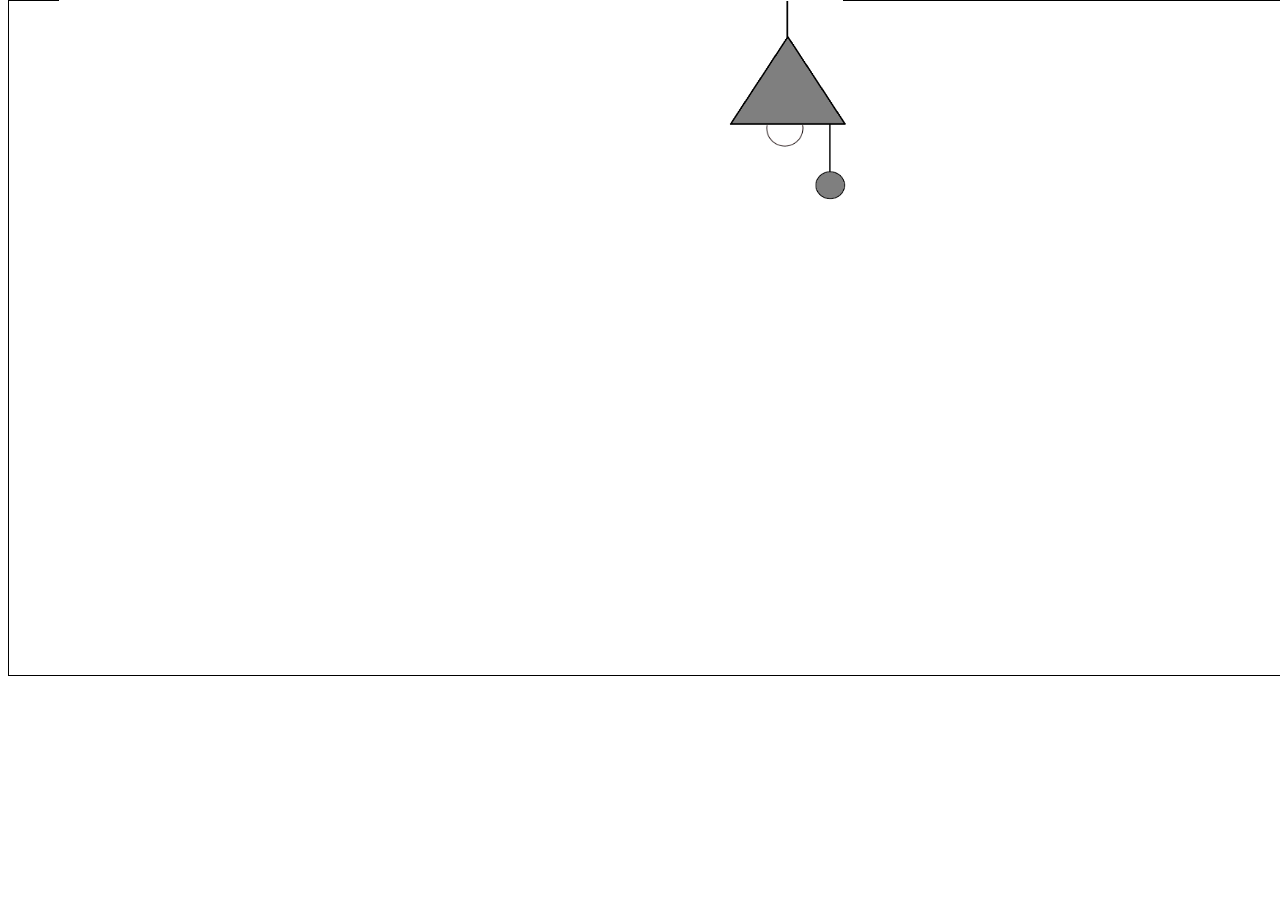
<file: index.html>
<!DOCTYPE html>
<html lang="en">
<head>
    <meta charset="UTF-8">
    <meta name="viewport" content="width=device-width, initial-scale=1.0">
    <title>Lamp-Project</title>
    <link href="main.css" rel="stylesheet">
    <link href="login.css" rel="stylesheet">
    
</head>
<body>
    <div id="trans-cntr">
        
            <div id="lamp">
                <img src="lamp-strc.png" alt="lamp-head" width="380px" height="200px" id="lamp-head">
                <img src="lamp.png" alt="lamp" width="80px" height="40px" id="lamp-light">
                <img src="light1.png" alt="light" width="82px" height="74px" id="light1">
                <img src="lamp-btn.png" alt="lamp-btn" width="100px" height="55px" id="lamp-btn">
                <button id="cir-btn" onclick="">  hi </button>
                <img src="act-light.png" alt="light" height="750px" width="750px" id="act-light">
                 <div id="mdiv"></div>
                 <div class="container">

            <div class="login-cntr">

                <div id="logo-div">
                    <txt id="log-in">
                        Log-in into your Account
                    </txt>
            
                    <img id="wrong" src="wrong.png" alt="wrong" width="26px" height="26px" usemap="#wrong">

                    <map name="wrong">
                        <area shape="default" coords="0,0,640,640" href="#" target="_self">
                    </map>
                </div>

        <hr width="300px" style="margin-top: 10px; margin-bottom: 20px;">

        <form>

            <label id="fl">Username:</label>
            <input type="text" placeholder="USERNAME" required title="Username" id="username"><br><br>

            
            <label id="fl">
                Password:
            </label>

            <input type="password" placeholder="PASSWORD" required title="Password" id="password"><br><br>

            <div id="button-cntr">
                <input type="submit" value="Log in" id="btn">
                <input type="reset" value="clear" id="btn">   
            </div> 

        </form>
            </div>
        </div> 
            </div> 
           
        
    </div>
    

    <script src="main.js"></script>
</body>
</html>
</file>
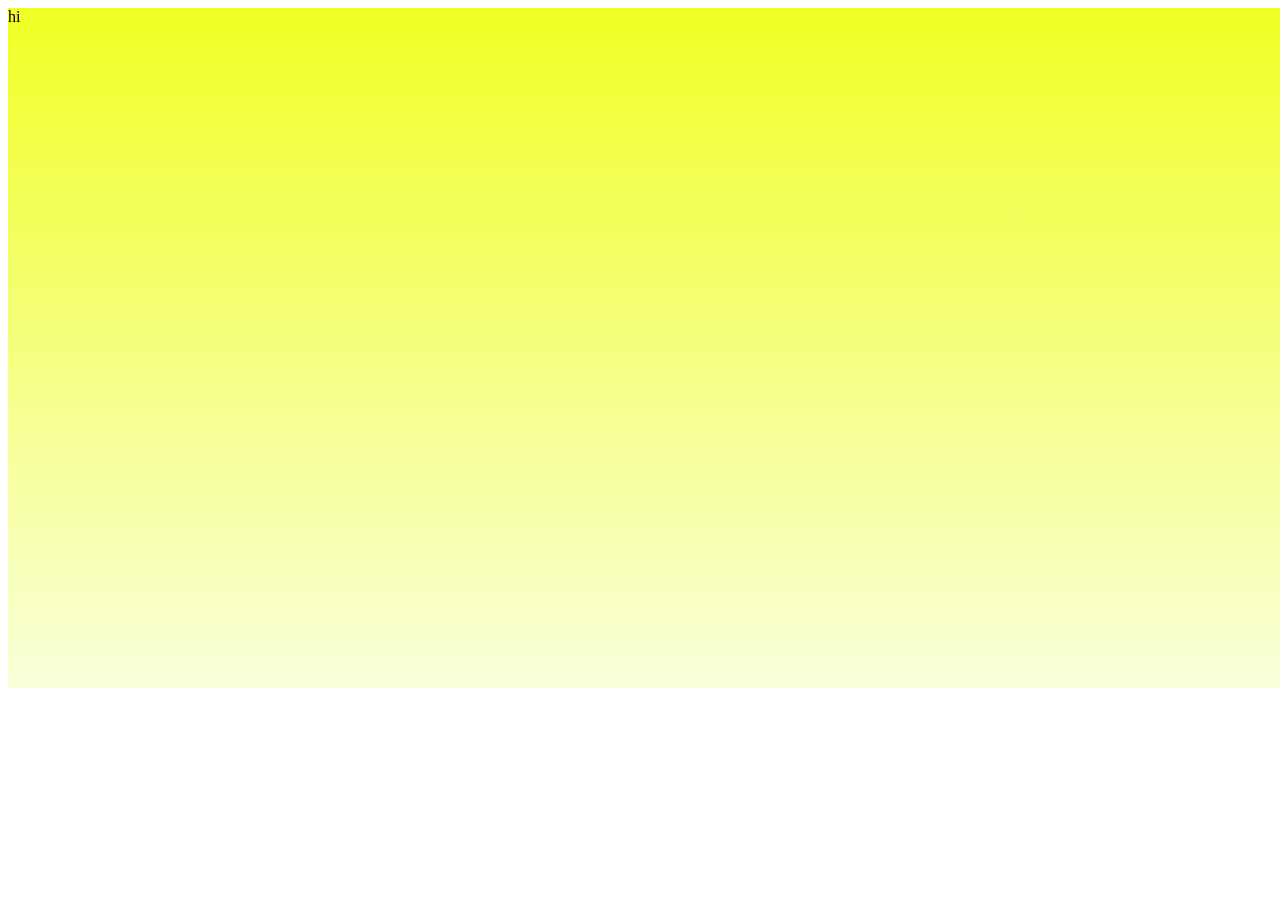
<file: light.html>
<!DOCTYPE html>
<html lang="en">
<head>
    <meta charset="UTF-8">
    <meta name="viewport" content="width=device-width, initial-scale=1.0">
    <title>Document</title>
</head>
<body>
    <div style="background:linear-gradient(to bottom,  #f0ff24, #faffda) ; height: 680px; width: 3000px;">hi</div>
</body>
</html>
</file>
<file: main.css>
#lamp {
    display: inline-block;
    position: relative;
    z-index: 200;

}

#lamp-head{
    
    display: block;
    margin-left: 600px;
}

#lamp-light{
    z-index: 1;
    position: absolute;
    top: 124px;
    left: 737px;  
    opacity: 0;
    transition: opacity 0.8s ease-in-out;
}

#light1{
    
    position: absolute;
    top: 89px;
    left: 736px;
    top: 108px;  
}

#lamp-btn{
    z-index: 2;
    position: absolute;
    left: 774px;
    top: 160px;
    
}

#cir-btn{
    z-index: 3;
    position: absolute;
    left: 807px;
    top: 172px;
    border-radius: 50%;
    height: 28px;
    width: 28px;
    opacity: 0;
}

#trans-cntr{
    z-index: 1;
    border: 1px solid black;
    position: absolute;
    top: 0px;
    height: 674px;
    width: 1500px;

}

#act-light{
    
    position: absolute;
    left: 436px;
    top: -20px;
    z-index: -5;
    opacity: 0;
    transition: opacity 3.5s ease-in-out;
}

#mdiv{
    position: absolute;
    top: -10px;
    left: 50px;
    height: 123px;
    width: 80%;
    z-index: -3;
    background-color: rgb(255, 255, 255);
}

::-webkit-scrollbar{
    display: none;
}

#act-light.active{
    opacity: 1;
}

#lamp-light.active{
    opacity: 1;
}
</file>
<file: login.css>
.container{
    display: flex;
    justify-content: center;
    align-items: center;
    z-index: 100;
    width: 1540px;
    top: 300px;
    position: absolute;
    
    
}



.login-cntr{
    border: solid 2px black;
    z-index: 100;
    border-radius: 10px;
    width: 340px;
    height: 240px;
    flex-direction: column;
    top: 320px;
    left: 790px;
    background:linear-gradient(to bottom, rgb(244, 254, 105),rgb(255, 255, 81)) ;
    opacity: 0;
    transition: opacity 3.8s ease-in-out;
}

#log-in{
    font-family: Arial, Helvetica, sans-serif;
    display: flex;
    margin-right: 120px;
}

#logo-div{
    display: flex;
    justify-content: flex-end;
    align-items: center;
    margin-top: 10px;
    text-align: right;
}

#logo-div img{
    margin-right: 10px;
}


#username{


    width: 200px;
    height: 30px;
    border-radius: 5px;
    border: solid 1px black;
    
}

#password{
    width: 200px;
    height: 30px;
    border-radius: 5px;
    border: solid 1px black;
    margin-left:4px;
}

label{
    margin-left: 20px;
    font-size: 18px;
}

#button-cntr{
    display: flex;
    justify-content: center;
    gap: 30px;
    margin-top: 10px;
    
}

#btn{
    height: 28px;
    width: 70px;
    font-size: 15px;
    border-radius: 8px;
}

.login-cntr.active{
    opacity: 1;
    
}
</file>
